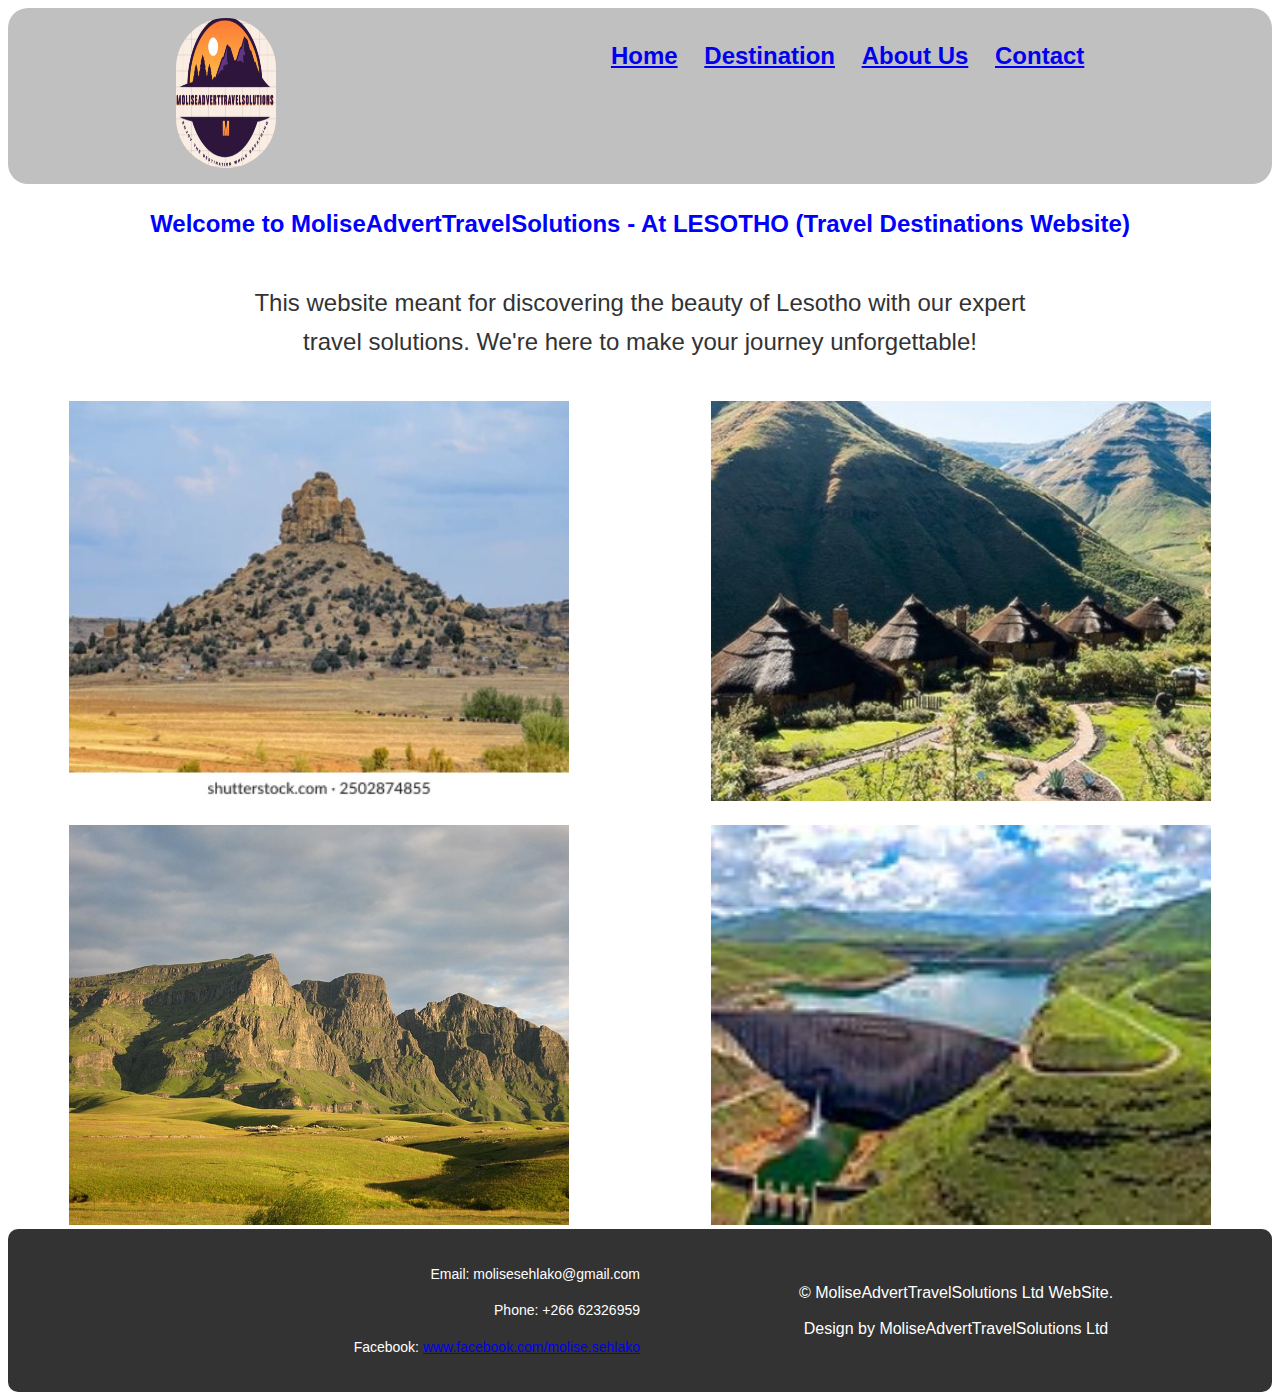
<file: index.html>
<!DOCTYPE html>
<html lang="en">
<head>
    <meta charset="UTF-8">
    <meta name="viewport" content="width=device-width, initial-scale=1.0">
    <title>MoliseAdvertTravelSolutions</title>

    <link rel="stylesheet" type="text/css" href="Style.css">
</head>
<body>
    <header>
        <div class="top">
        
            <div class="logo">
                <img src="images/logo.png" alt="MoliseAdvertTravelSolutions Logo">
            </div>
            <nav class="navigation">
                <ul>
                    <li><a href="index.html">Home</a></li>
                    <li><a href="Destination.html">Destination</a></li>
                    <li><a href="About Us.html">About Us</a></li>
                    <li><a href="Contact.html">Contact</a></li>
                </ul>
            </nav>
        </div>
    </header>
    <main>
        <section class="introduction">
            <h1>Welcome to MoliseAdvertTravelSolutions - At LESOTHO (Travel Destinations Website)</h1>
            <p>This website meant for discovering the beauty of Lesotho with our expert travel solutions. We're here to make your journey unforgettable!</p>
        </section>

        <section class="carousel">
            <div class="carousel-item">
                <img src="images/THABA BOSIU.webp" alt="Thaba-Bosiu National Monument">
            </div>
            <div class="carousel-item">
                <img src="images/TSHEHLA.jpg" alt="Maletsunyane Falls">
            </div>
            <div class="carousel-item">
                <img src="images/sehlaba.jpg" alt="Sehlabathebe National Park">
            </div>
            <div class="carousel-item">
                <img src="images/Katse_Dam.jpg" alt="Katse Dam">
            </div>
        </section>
    </main>

    <footer>
        <div class="contact-info">
            <p>Email: molisesehlako@gmail.com</p>
            <p>Phone: +266 62326959</p>
            <p>Facebook: <a href="https://www.facebook.com/molise.sehlako">www.facebook.com/molise.sehlako</a></p>
        </div>
        <div class="copyright">
            &copy; MoliseAdvertTravelSolutions Ltd WebSite.<br><br>Design by MoliseAdvertTravelSolutions Ltd
        </div>
    </footer>
</body>
</html>
</file>
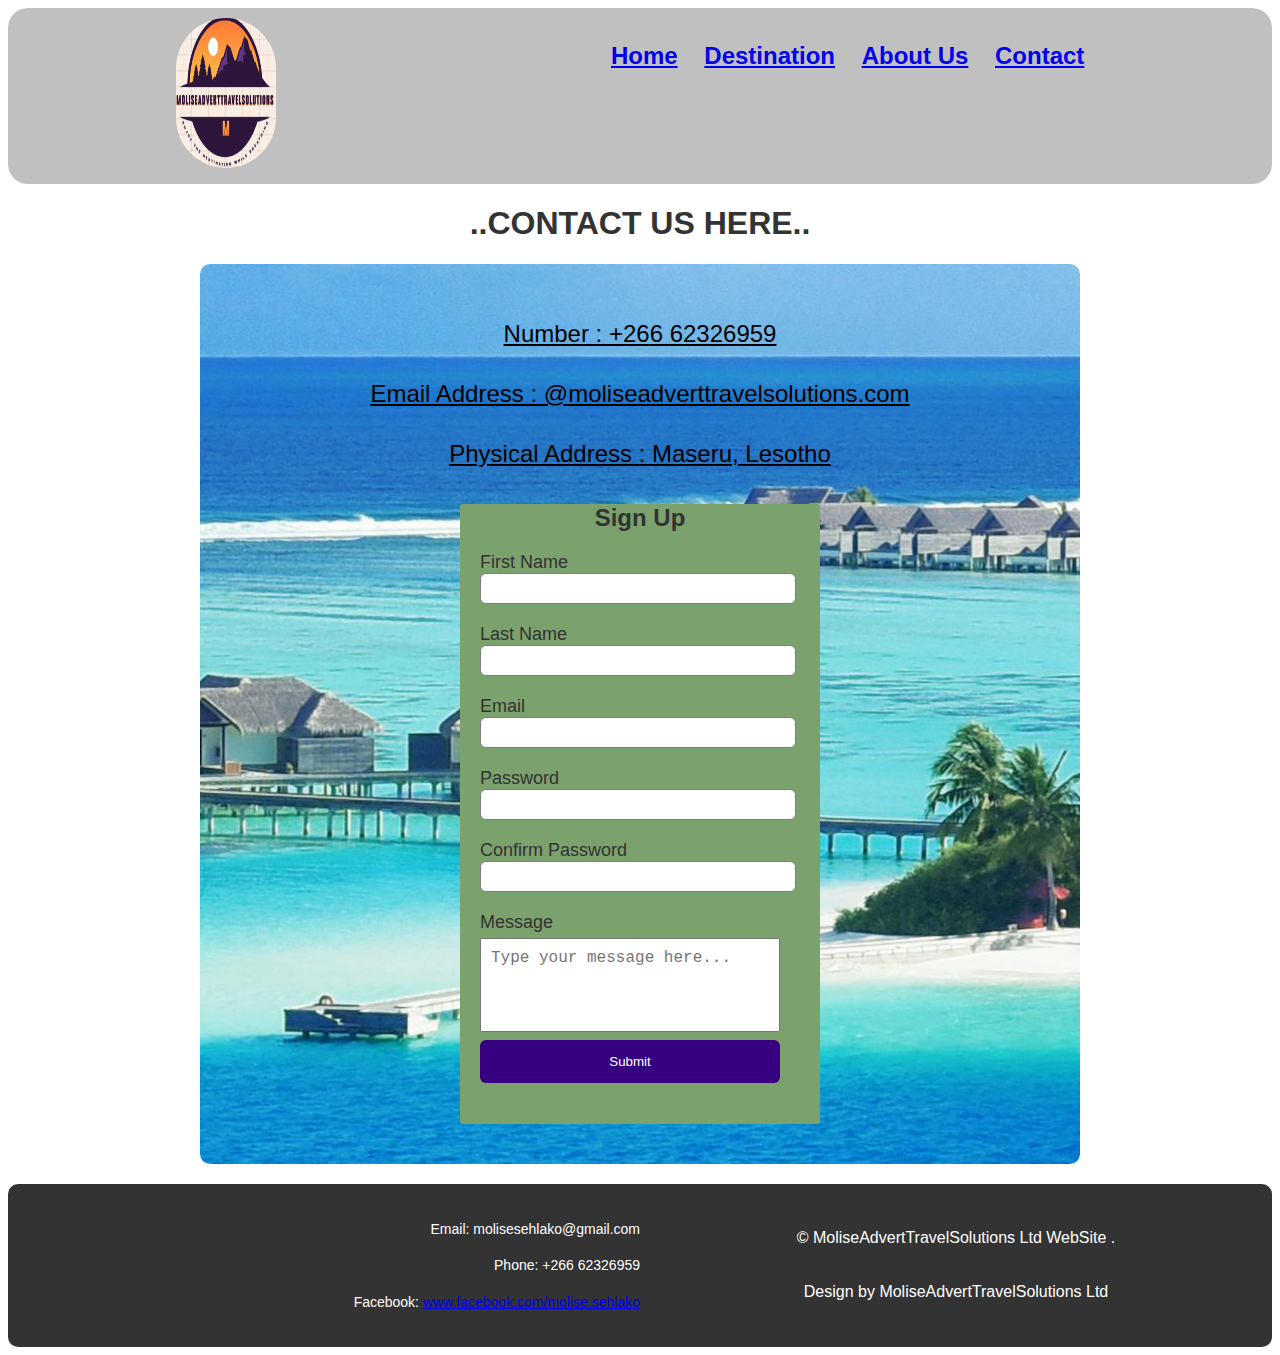
<file: Contact.html>
<!DOCTYPE html>
<html>
<head>
    <meta charset="UTF-8">
    
    <link rel="stylesheet"type="text/css" href="Style.css">
</head>
<body>
    <header>
        <div class="top">
            
            <div class="logo">
                <img src="images/logo.png" alt="MoliseAdvertTravelSolutions Logo">
            </div>
            <ul>
                <li><a href="index.html">Home</a></li>
                <li><a href="Destination.html">Destination</a></li>
                <li><a href="About Us.html">About Us</a></li>
                <li><a href="Contact.html">Contact</a></li>

               
            </ul>
            
        </div>
    </header>
            <h1>..CONTACT US HERE..</h1>
    <section class="contact" id="Contact">
    <div class="box">
            <a href="#">Number : +266 62326959</a>
            <a href="#"> Email Address : @moliseadverttravelsolutions.com</a>
            <a href="#"> Physical Address : Maseru, Lesotho</a>
            

      <div class="sign">
                <h2>Sign Up</h2>
                
                <form action="/submit-form" method="POST">
                    <label for="firstname">First Name</label>
                    <input type="text" id="firstname" name="firstname" required>
                    
                    <label for="lastname">Last Name</label>
                    <input type="text" id="lastname" name="lastname" required>
                    
                    <label for="email">Email</label>
                    <input type="email" id="email" name="email" required>
                    
                    <label for="password">Password</label>
                    <input type="password" id="password" name="password" required>
                    
                    <label for="confirm-password">Confirm Password</label>
                    <input type="password" id="confirm-password" name="confirm-password" required>

                    <label for="message">Message</label>
                    <textarea id="message" name="message" rows="4" placeholder="Type your message here..." required></textarea>
                    
                    <input type="submit" value="Submit">
                </form>
            </div>
        </div>
</section>
<section class="footer">
<footer>
        <div class="contact-info">
            <p>Email: molisesehlako@gmail.com</p>
            <p>Phone: +266 62326959</p>
            <p>Facebook: <a href="https://www.facebook.com/molise.sehlako">www.facebook.com/molise.sehlako</a></p>
        </div>
        <div class="copyright">
            &copy; MoliseAdvertTravelSolutions Ltd WebSite . <br><br><br>Design by MoliseAdvertTravelSolutions Ltd
        </div>
    </footer>

</section>
</body>
</html>
</file>
<file: Style.css>
body{
    font-family: Arial,sans-sans-serif;
    margin: 30;
    padding:30;
    background-color:rgb;
    color:#333;
    border-radius: 7px;
}
header{
    background-color:silver;
    padding:10px 0;
    border-radius: 20px;
    }
h1{
        text-align: center;
    }
.logo img {
    width: 100px;
    height: 150px;
    border-radius: 250px;
}
.carousel {
            display: grid;
            grid-template-columns: repeat(2, 1fr);
            gap: 20px;
            margin-top: 20px;
        }
.carousel-item {
            text-align: center;
        }
.carousel-item img {
            width:500px;
            height: 400px;
            object-fit: cover;
            border-right: 100px;
        }
.carousel-item img:hover {
    filter: hue-rotate(180deg); 
    transition: filter 0.5s ease;
}

.introduction h1 {
    text-align: center;
    font-size: 24px;
    justify-content: center;
    color:blue;
    padding: 10px;
    

        }
.introduction p{
            text-align: center;
            font-size: 24px;
            max-width: 800px;
            margin: 0 auto;
            padding: 20px;
            

        }

.top{
    display:flex;
    justify-content: space-around;
    font-weight: bold;
    text-align: left;
    font-size: 24px;
    }
    ul{
        list-style: none;
        padding: 0;
    }
    li{
        display: inline;
        margin-right: 20px;
        transition: color 0.3s; 

    }

    li:hover {
        color:white;
    }
    a:hover {
    color:red;
    transition: color 0.3s ease; 
}

p{
    
    font-size: 14px;
    line-height: 1.6;

    text-align: right;
}
.contact .box a{
    display: block;
    color: black;
    font-size: 1.5rem;
    padding: 1rem 0;
     text-align: center;

}
.destination-grid {
    display: grid;
    grid-template-columns: repeat(auto-fill, minmax(250px, 1fr));
    gap: 20px;
    margin: 40px 0;
}

.destination-item {
    background-color: #fff;
    border-radius: 10px;
    overflow: hidden;
    box-shadow: 0 4px 8px rgba(0, 0, 0, 0.1);
    text-align: center;
    transition: transform 0.3s ease;
}

.destination-item:hover {
    transform: scale(1.05); 
}

.destination-item img {
    width: 100%;
    height: auto;
}

.destination-item h2 {
    font-size: 18px;
    margin: 10px 0;
    
}

.destination-item p {
    font-size: 14px;
    padding: 10px;
    color: black;
}

.multimedia {
    text-align: center;
    margin-top: 40px;
}

.multimedia h2 {
    font-size: 24px;
    margin-bottom: 20px;
}

.multimedia video {
    border-radius: 10px;
    box-shadow: 0 4px 8px rgba(0, 0, 0, 0.1);
}
.info-grid {
    display: grid;
    grid-template-columns: 1fr 1fr;
    gap: 20px;
    max-width: 1200px;
    margin: 40px auto;
    padding: 20px;
}
.history {
    background-color:black; 
    color: white;
    padding: 20px;
    border-radius: 10px;
    box-shadow: 0 0 10px rgba(0, 0, 0, 0.1);
}

.history h2 {
    color: white; 
    text-align: center;
}

.history p {
    line-height: 1.8;
    font-size: 1.2rem;
}

.aims {
    background-color: black;
    padding: 20px;
    border-radius: 10px;
    box-shadow: 0 0 10px rgba(0, 0, 0, 0.1);
}

.aims h2 {
    color: white;
    text-align: center;
    font-size: 24px;
}

.aims p {
    color: white;
    text-align: center;
    font-size: 24px;
}

.media-grid {
    text-align: center;
}

.grid-container {
    display: grid;
    grid-template-columns: repeat(2, 1fr);
    gap: 20px;
    justify-content: center;
    align-items: center;
    margin-top: 20px;
}

.owner-section {
    text-align: center;
}

.owner-info {
    display: flex;
    flex-direction: column;
    align-items: center;
}

.owner-image {
    width: 150px;
    height: 150px;
    border-radius: 60%;
    margin-bottom: 20px;
}

.owner-info p {
    font-size: 1.2rem;
    color: #444;
    width: 50%;
    text-align: center;
}


.sign{
    width: 360px;
    height: 620px;
    margin: auto;
    background-color: #7ba16c;
    border-radius: 3px;
}
.sign h1{
    text-align: center;
    padding-top: 15px;

}
.sign form{
    width: 300px;
    margin-left: 20px;
}
.sign form label{
    display: flex;
    margin-top: 20px;
    font-size: 18px;
}
.sign form input{
    width: 100%;
    padding: 7px;
    border: none;
    border: 1px solid gray;
    border-radius: 6px;
    outline: none;

}
.sign form input[type="submit"] {
            background-color: rgb(55, 0, 128); 
            color: rgb(255, 255, 255);
            padding: 14px 20px;
            margin: 8px 0;
            border: none;
            cursor: pointer;
            width: 100%;
            transition: background-color 0.3s ease;
        }

.sign input[type="button"]{
    width: 320px;
    height: 35px;
    margin-top: 20px;
    border: none;
    background-color: green;
    color: white;
    font-size: 18px;

}
.sign form input[type="submit"]:hover {
            background-color: rgb(153, 0, 255); 
        }


footer {
    background-color: #333333;
    color: #fff;
    padding: 20px 0;
    display: flex;
    justify-content: space-between;
    align-items: center;
    border-radius: 10px;
    
}
.contact {
    text-align: center;
    padding: 40px;
    background-image: url('images/bg.jpg'); 
    background-position: center;
    background-attachment: fixed;
    border-radius: 10px;
    margin: 20px auto;
    max-width: 800px;
    color: rgb(0, 0, 0,);
}
.contact-heading{
     text-align: center;
}
.contact-info {
    width: 50%;
}
.copyright {
    width: 50%;
    text-align: center;

}
#message {
    width: 100%; 
    height: auto; 
    padding: 10px; 
    font-size: 16px; 
    text-align: left; 
    vertical-align: top; 
    box-sizing: border-box; 
    resize: none;
}

label[for="message"] {
    display: block; 
    margin-bottom: 5px; 
   
}
</file>
